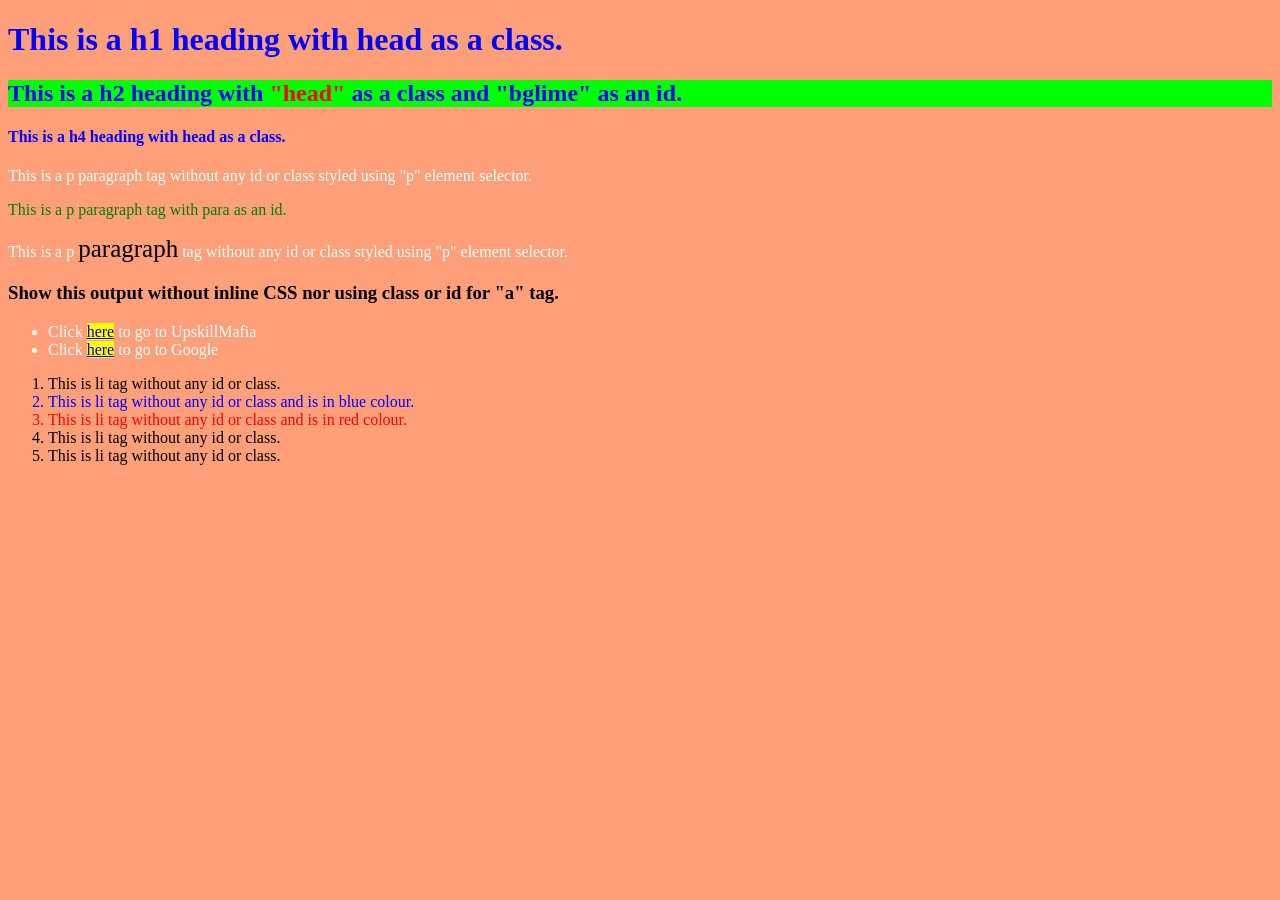
<file: Task_3/index.html>
<!DOCTYPE html>
<html lang="en">
<head>
    <meta charset="UTF-8">
    <meta name="viewport" content="width=device-width, initial-scale=1.0">
    <title>Kanishka Kashyap - Task 3</title>
    <link rel="stylesheet" href="style.css">
</head>

<body>

    <header>
        <h1 class="head">
            This is a h1 heading with head as a class.
        </h1>

        <h2 class="head" id="bglime">
            This is a h2 heading with <span>"head"</span> as a class and "bglime" as an id.
        </h2>

        <h4 class="head">
            This is a h4 heading with head as a class.
        </h4>
    </header>

    <main>

        <section>
            <p>
                This is a p paragraph tag without any id or class styled using "p" element selector.
            </p>

            <p id="para">
                This is a p paragraph tag with para as an id.
            </p>

            <p>
                This is a p <span>paragraph</span> tag without any id or class styled using "p" element selector.
            </p>
        </section>

        <section>
            <h3>
                Show this output without inline CSS nor using class or id for "a" tag.
            </h3>

            <ul>
                <li>
                    Click <a href="https://upskillmafia.com/" target="_blank" rel="noopener noreferrer">here</a> to go to UpskillMafia
                </li>

                <li>
                    Click <a href="https://www.google.com/" target="_blank" rel="noopener noreferrer">here</a> to go to Google
                </li>
            </ul>

            <ol>
                <li>This is li tag without any id or class.</li>
                <li>This is li tag without any id or class and is in blue colour.</li>
                <li>This is li tag without any id or class and is in red colour.</li>
                <li>This is li tag without any id or class.</li>
                <li>This is li tag without any id or class.</li>
            </ol>
        </section>

    </main>

</body>
</html>
</file>
<file: Task_3/style.css>
body{
  background-color: lightsalmon;
}
.head{
  color: blue;
}

#bglime {
  background-color: lime;
}

#bglime span {
  color: red;
}

p {
  color: white;
}

#para {
  color: green;
}

p span {
  color: black;
  font-size: 25px;
}

ul li{
  color: white;
}

li a{
  background-color: yellow;
}

ol li:nth-child(2){
  color: blue;
}

ol li:nth-child(3){
  color: red;
}
</file>
